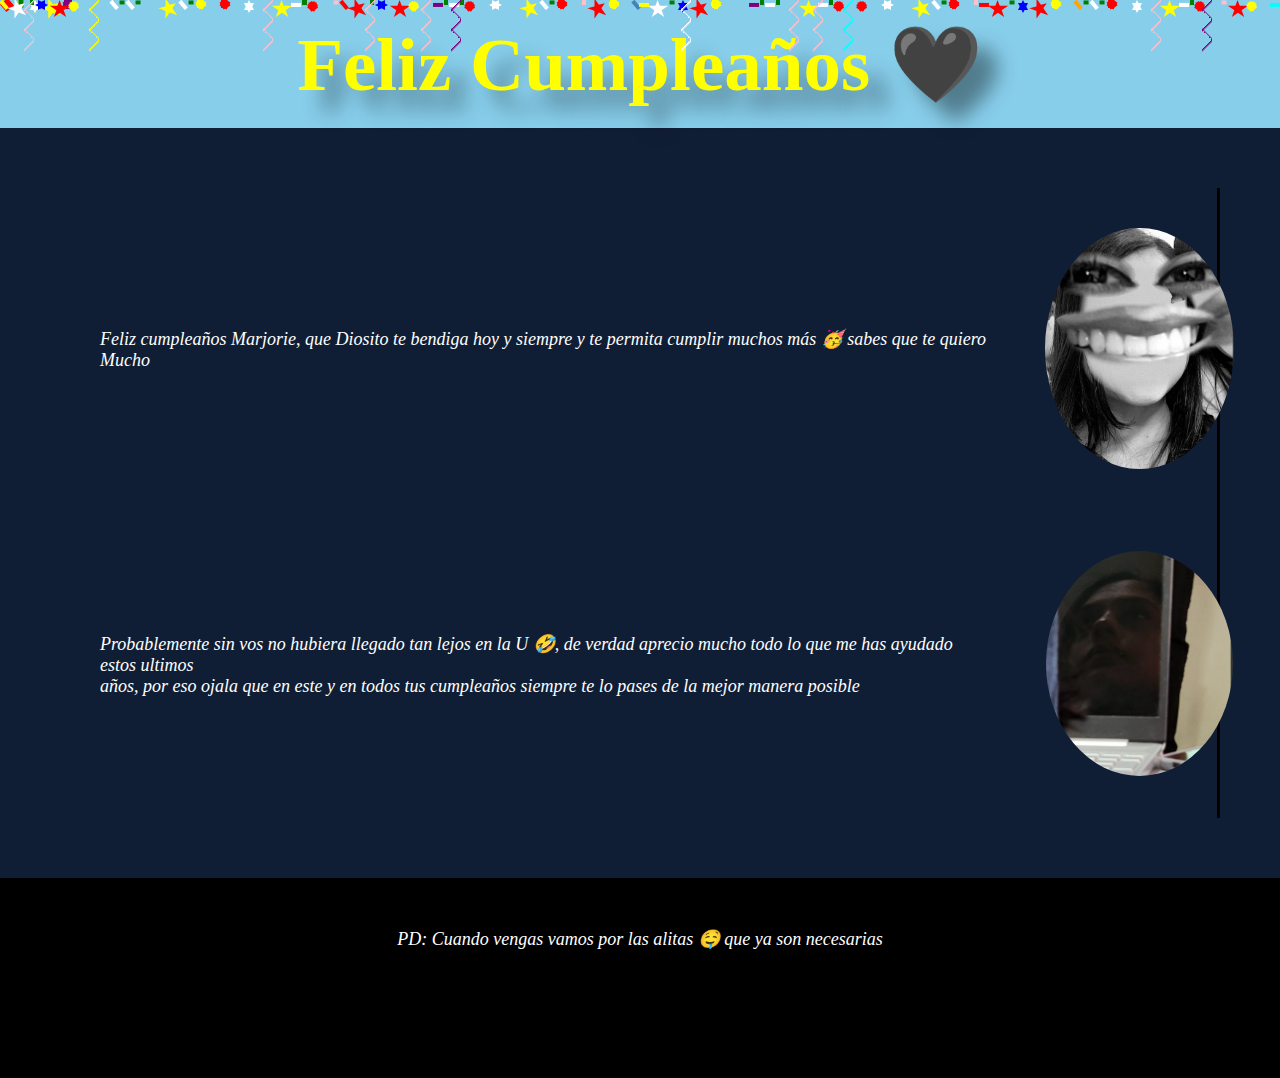
<file: index.html>
<!DOCTYPE html>
<html>
<head>
	<title>HAPPY BIRTHDAY</title>
	<link rel="stylesheet" type="text/css" href="estilo.css">
</head>
<body>
	<!DOCTYPE html>
<html lang="en">
  <head>
    <meta charset="UTF-8" />
    <meta http-equiv="X-UA-Compatible" content="IE=edge" />
    <meta name="viewport" content="width=device-width, initial-scale=1.0" />
    <link rel="stylesheet" href="style.css" />
    <title>Confetti</title>
  </head>
  <body>

    <div class="confetti-container">
      <div class="confetti">
        <i class="square"></i>
        <i class="rectangle"></i>
        <i class="hexagram"></i>
        <i class="pentagram"></i>
        <i class="dodecagram"></i>
        <i class="wavy-line"></i>
      </div>
    </div>
    <div class="confetti-container">
      <div class="confetti">
        <i style="--bg: red; --speed: 20" class="square"></i>
        <i style="--bg: green; --speed: 24" class="rectangle"></i>
        <i style="--bg: white; --speed: 13" class="hexagram"></i>
        <i style="--bg: yellow; --speed: 10" class="pentagram"></i>
        <i style="--bg: purple; --speed: 17" class="dodecagram"></i>
        <i style="--bg: pink; --speed: 15" class="wavy-line"></i>
      </div>
</div>
<div class="confetti-container">
      <div class="confetti">
        <i style="--speed: 10; --bg: yellow" class="square"></i>
        <i style="--speed: 18; --bg: white" class="pentagram"></i>
        <i style="--speed: 29; --bg: green" class="rectangle"></i>
        <i style="--speed: 17; --bg: blue" class="hexagram"></i>
        <i style="--speed: 33; --bg: red" class="pentagram"></i>
        <i style="--speed: 26; --bg: yellow" class="dodecagram"></i>
        <i style="--speed: 24; --bg: pink" class="wavy-line"> </i>
        <i style="--speed: 5; --bg: blue" class="wavy-line"></i>
        <i style="--speed: 40; --bg: white" class="square"></i>
        <i style="--speed: 17; --bg: green" class="rectangle"></i>
        <i style="--speed: 25; --bg: white" class="square"></i>
        <i style="--speed: 18; --bg: green" class="rectangle"></i>
        <i style="--speed: 15; --bg: yellow" class="wavy-line"> </i>
        <i style="--speed: 32; --bg: yellow" class="pentagram"></i>
        <i style="--speed: 25; --bg: white" class="square"></i>
        <i style="--speed: 18; --bg: green" class="rectangle"></i>
        <i style="--speed: 37; --bg: yellow" class="dodecagram"></i>
        <i style="--speed: 23; --bg: pink" class="wavy-line"></i>
        <i style="--speed: 37; --bg: red" class="dodecagram"></i>
        <i style="--speed: 37; --bg: pink" class="wavy-line"></i>
        <i style="--speed: 36; --bg: white" class="hexagram"></i>
        <i style="--speed: 32; --bg: green" class="wavy-line"></i>
        <i style="--speed: 32; --bg: yellow" class="pentagram"></i>
        <i style="--speed: 29; --bg: white" class="square"></i>
        <i style="--speed: 18; --bg: green" class="rectangle"></i>
        <i style="--speed: 37; --bg: red" class="dodecagram"></i>
        <i style="--speed: 23; --bg: pink" class="wavy-line"> </i>
        <i style="--speed: 30; --bg: pink" class="rectangle"></i>
        <i style="--speed: 30; --bg: red" class="square"></i>
        <i style="--speed: 18; --bg: red" class="pentagram"></i>
        <i style="--speed: 19; --bg: green" class="rectangle"></i>
        <i style="--speed: 16; --bg: blue" class="hexagram"></i>
        <i style="--speed: 23; --bg: red" class="pentagram"></i>
        <i style="--speed: 34; --bg: yellow" class="dodecagram"></i>
        <i style="--speed: 39; --bg: pink" class="wavy-line"></i>
        <i style="--speed: 40; --bg: purple" class="square"></i>
        <i style="--speed: 21; --bg: green" class="rectangle"></i>
        <i style="--speed: 14; --bg: white" class="square"></i>
        <i style="--speed: 38; --bg: green" class="rectangle"></i>
        <i style="--speed: 19; --bg: red" class="dodecagram"></i>
        <i style="--speed: 29; --bg: pink" class="wavy-line"> </i>
        <i style="--speed: 21; --bg: white" class="hexagram"></i>
        <i style="--speed: 17; --bg: purple" class="wavy-line"></i>
        <i style="--speed: 32; --bg: yellow" class="pentagram"></i>
        <i style="--speed: 23; --bg: white" class="square"></i>
        <i style="--speed: 18; --bg: green" class="rectangle"></i>
        <i style="--speed: 37; --bg: red" class="dodecagram"></i>
        <i style="--speed: 48; --bg: pink" class="wavy-line"> </i>
        <i style="--speed: 38; --bg: pink" class="rectangle"></i>
        <i style="--speed: 13; --bg: red" class="pentagram"></i>
        <i style="--speed: 49; --bg: yellow" class="dodecagram"></i>
        <i style="--speed: 19; --bg: cyan" class="wavy-line"></i>
        <i style="--speed: 15; --bg: steelblue" class="square"></i>
        <i style="--speed: 10; --bg: yellow" class="square"></i>
        <i style="--speed: 18; --bg: white" class="pentagram"></i>
        <i style="--speed: 29; --bg: green" class="rectangle"></i>
        <i style="--speed: 17; --bg: blue" class="hexagram"></i>
        <i style="--speed: 33; --bg: red" class="pentagram"></i>
        <i style="--speed: 26; --bg: yellow" class="dodecagram"></i>
        <i style="--speed: 24; --bg: pink" class="wavy-line"> </i>
        <i style="--speed: 5; --bg: white" class="wavy-line"></i>
        <i style="--speed: 40; --bg: purple" class="square"></i>
        <i style="--speed: 17; --bg: green" class="rectangle"></i>
        <i style="--speed: 25; --bg: white" class="square"></i>
        <i style="--speed: 18; --bg: green" class="rectangle"></i>
        <i style="--speed: 15; --bg: cyan" class="wavy-line"> </i>
        <i style="--speed: 32; --bg: yellow" class="pentagram"></i>
        <i style="--speed: 45; --bg: white" class="square"></i>
        <i style="--speed: 18; --bg: green" class="rectangle"></i>
        <i style="--speed: 37; --bg: red" class="dodecagram"></i>
        <i style="--speed: 23; --bg: pink" class="wavy-line"> </i>
        <i style="--speed: 37; --bg: red" class="dodecagram"></i>
        <i style="--speed: 37; --bg: pink" class="wavy-line"> </i>
        <i style="--speed: 26; --bg: white" class="hexagram"></i>
        <i style="--speed: 32; --bg: cyan" class="wavy-line"></i>
        <i style="--speed: 32; --bg: yellow" class="pentagram"></i>
        <i style="--speed: 45; --bg: white" class="square"></i>
        <i style="--speed: 18; --bg: green" class="rectangle"></i>
        <i style="--speed: 37; --bg: red" class="dodecagram"></i>
        <i style="--speed: 23; --bg: pink" class="wavy-line"> </i>
        <i style="--speed: 50; --bg: pink" class="rectangle"></i>
        <i style="--speed: 30; --bg: red" class="square"></i>
        <i style="--speed: 18; --bg: red" class="pentagram"></i>
        <i style="--speed: 19; --bg: green" class="rectangle"></i>
        <i style="--speed: 16; --bg: blue" class="hexagram"></i>
        <i style="--speed: 23; --bg: red" class="pentagram"></i>
        <i style="--speed: 33; --bg: yellow" class="dodecagram"></i>
        <i style="--speed: 39; --bg: white" class="wavy-line"></i>
        <i style="--speed: 40; --bg: orange" class="square"></i>
        <i style="--speed: 21; --bg: green" class="rectangle"></i>
        <i style="--speed: 14; --bg: white" class="square"></i>
        <i style="--speed: 38; --bg: green" class="rectangle"></i>
        <i style="--speed: 19; --bg: red" class="dodecagram"></i>
        <i style="--speed: 29; --bg: pink" class="wavy-line"> </i>
        <i style="--speed: 34; --bg: white" class="hexagram"></i>
        <i style="--speed: 17; --bg: indigo" class="wavy-line"></i>
        <i style="--speed: 32; --bg: yellow" class="pentagram"></i>
        <i style="--speed: 23; --bg: white" class="square"></i>
        <i style="--speed: 18; --bg: green" class="rectangle"></i>
        <i style="--speed: 37; --bg: red" class="dodecagram"></i>
        <i style="--speed: 48; --bg: pink" class="wavy-line"> </i>
        <i style="--speed: 38; --bg: pink" class="rectangle"></i>
        <i style="--speed: 13; --bg: red" class="pentagram"></i>
        <i style="--speed: 49; --bg: yellow" class="dodecagram"></i>
        <i style="--speed: 19; --bg: purple" class="wavy-line"></i>
        <i style="--speed: 15; --bg: cyan" class="square"></i>
    </div>
</div>
  </body>
</html>
	<h1>Feliz Cumpleaños 🖤</h1>
		<nav>
		</nav>
		<div class="contenido">
			<div class="articulos">
				<div class="secciones">
					<div>
						<h2></h2>
						<p>Feliz cumpleaños Marjorie, que Diosito te bendiga hoy y siempre y te permita cumplir muchos más 🥳 sabes que te quiero Mucho</p>
					</div>
					<div>
						<img src="imagenes/MG.jpg">
					</div>
				</div>
				<div class="secciones">
					<div>
						<p>Probablemente sin vos no hubiera llegado tan lejos en la U 🤣, de verdad aprecio mucho todo lo que me has ayudado estos ultimos <br>
						años, por eso ojala que en este y en todos tus cumpleaños siempre te lo pases de la mejor manera posible</p>
					</div>
					<div>
						<img src="imagenes/MG2.jpg">
					</div>
				</div>
			</div>
			<div class="menu-secunadrio">
			</div>
		</div>
		<footer>
			<p>PD: Cuando vengas vamos por las alitas 🤤 que ya son necesarias</p>
		</footer>
</body>
</html>
</file>
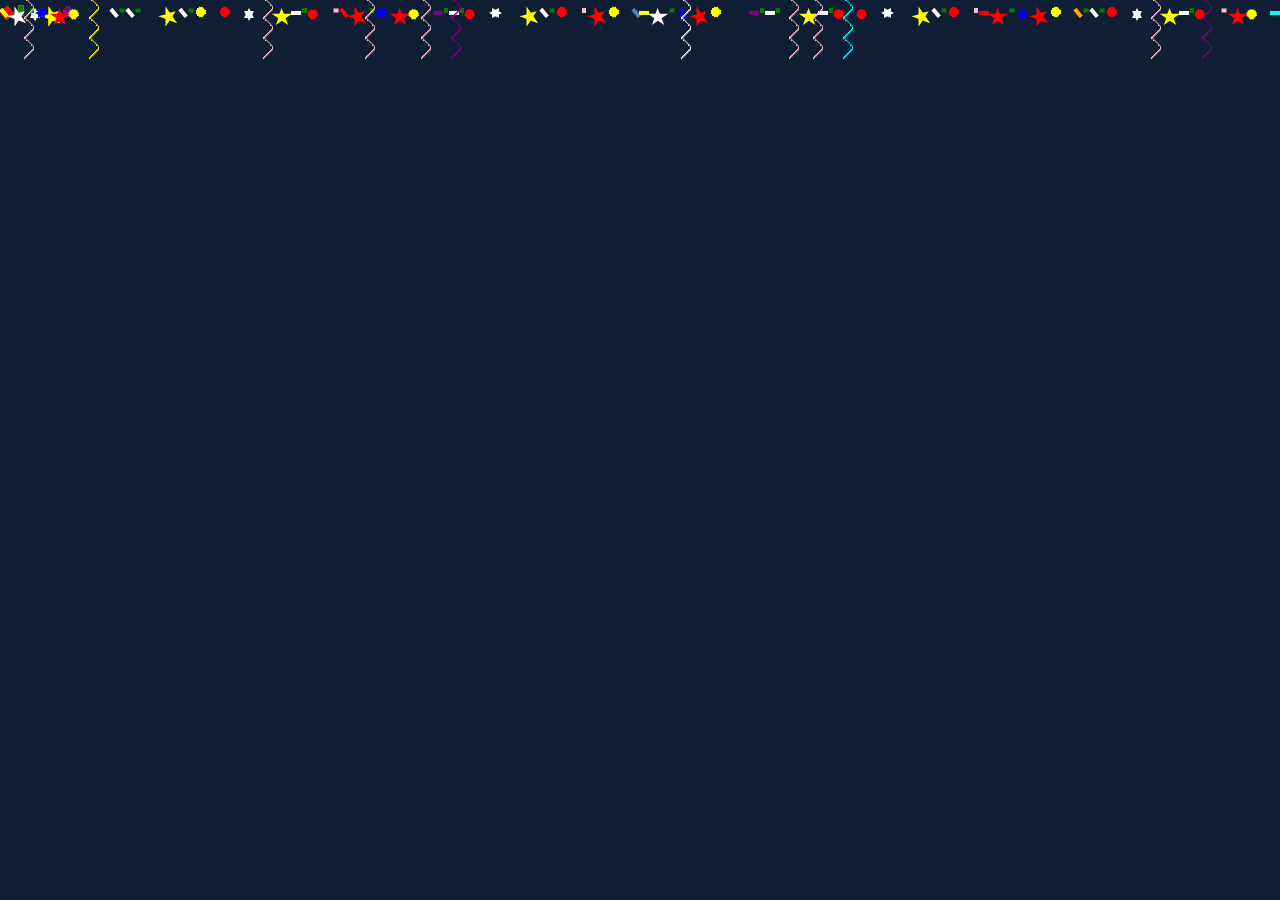
<file: Menu1.html>
<!DOCTYPE html>
<html lang="en">
  <head>
    <meta charset="UTF-8" />
    <meta http-equiv="X-UA-Compatible" content="IE=edge" />
    <meta name="viewport" content="width=device-width, initial-scale=1.0" />
    <link rel="stylesheet" href="style.css" />
    <title>Confetti</title>
  </head>
  <body>

    <div class="confetti-container">
      <div class="confetti">
        <i class="square"></i>
        <i class="rectangle"></i>
        <i class="hexagram"></i>
        <i class="pentagram"></i>
        <i class="dodecagram"></i>
        <i class="wavy-line"></i>
      </div>
    </div>
    <div class="confetti-container">
      <div class="confetti">
        <i style="--bg: red; --speed: 20" class="square"></i>
        <i style="--bg: green; --speed: 24" class="rectangle"></i>
        <i style="--bg: white; --speed: 13" class="hexagram"></i>
        <i style="--bg: yellow; --speed: 10" class="pentagram"></i>
        <i style="--bg: purple; --speed: 17" class="dodecagram"></i>
        <i style="--bg: pink; --speed: 15" class="wavy-line"></i>
      </div>
</div>
<div class="confetti-container">
      <div class="confetti">
        <i style="--speed: 10; --bg: yellow" class="square"></i>
        <i style="--speed: 18; --bg: white" class="pentagram"></i>
        <i style="--speed: 29; --bg: green" class="rectangle"></i>
        <i style="--speed: 17; --bg: blue" class="hexagram"></i>
        <i style="--speed: 33; --bg: red" class="pentagram"></i>
        <i style="--speed: 26; --bg: yellow" class="dodecagram"></i>
        <i style="--speed: 24; --bg: pink" class="wavy-line"> </i>
        <i style="--speed: 5; --bg: blue" class="wavy-line"></i>
        <i style="--speed: 40; --bg: white" class="square"></i>
        <i style="--speed: 17; --bg: green" class="rectangle"></i>
        <i style="--speed: 25; --bg: white" class="square"></i>
        <i style="--speed: 18; --bg: green" class="rectangle"></i>
        <i style="--speed: 15; --bg: yellow" class="wavy-line"> </i>
        <i style="--speed: 32; --bg: yellow" class="pentagram"></i>
        <i style="--speed: 25; --bg: white" class="square"></i>
        <i style="--speed: 18; --bg: green" class="rectangle"></i>
        <i style="--speed: 37; --bg: yellow" class="dodecagram"></i>
        <i style="--speed: 23; --bg: pink" class="wavy-line"></i>
        <i style="--speed: 37; --bg: red" class="dodecagram"></i>
        <i style="--speed: 37; --bg: pink" class="wavy-line"></i>
        <i style="--speed: 36; --bg: white" class="hexagram"></i>
        <i style="--speed: 32; --bg: green" class="wavy-line"></i>
        <i style="--speed: 32; --bg: yellow" class="pentagram"></i>
        <i style="--speed: 29; --bg: white" class="square"></i>
        <i style="--speed: 18; --bg: green" class="rectangle"></i>
        <i style="--speed: 37; --bg: red" class="dodecagram"></i>
        <i style="--speed: 23; --bg: pink" class="wavy-line"> </i>
        <i style="--speed: 30; --bg: pink" class="rectangle"></i>
        <i style="--speed: 30; --bg: red" class="square"></i>
        <i style="--speed: 18; --bg: red" class="pentagram"></i>
        <i style="--speed: 19; --bg: green" class="rectangle"></i>
        <i style="--speed: 16; --bg: blue" class="hexagram"></i>
        <i style="--speed: 23; --bg: red" class="pentagram"></i>
        <i style="--speed: 34; --bg: yellow" class="dodecagram"></i>
        <i style="--speed: 39; --bg: pink" class="wavy-line"></i>
        <i style="--speed: 40; --bg: purple" class="square"></i>
        <i style="--speed: 21; --bg: green" class="rectangle"></i>
        <i style="--speed: 14; --bg: white" class="square"></i>
        <i style="--speed: 38; --bg: green" class="rectangle"></i>
        <i style="--speed: 19; --bg: red" class="dodecagram"></i>
        <i style="--speed: 29; --bg: pink" class="wavy-line"> </i>
        <i style="--speed: 21; --bg: white" class="hexagram"></i>
        <i style="--speed: 17; --bg: purple" class="wavy-line"></i>
        <i style="--speed: 32; --bg: yellow" class="pentagram"></i>
        <i style="--speed: 23; --bg: white" class="square"></i>
        <i style="--speed: 18; --bg: green" class="rectangle"></i>
        <i style="--speed: 37; --bg: red" class="dodecagram"></i>
        <i style="--speed: 48; --bg: pink" class="wavy-line"> </i>
        <i style="--speed: 38; --bg: pink" class="rectangle"></i>
        <i style="--speed: 13; --bg: red" class="pentagram"></i>
        <i style="--speed: 49; --bg: yellow" class="dodecagram"></i>
        <i style="--speed: 19; --bg: cyan" class="wavy-line"></i>
        <i style="--speed: 15; --bg: steelblue" class="square"></i>
        <i style="--speed: 10; --bg: yellow" class="square"></i>
        <i style="--speed: 18; --bg: white" class="pentagram"></i>
        <i style="--speed: 29; --bg: green" class="rectangle"></i>
        <i style="--speed: 17; --bg: blue" class="hexagram"></i>
        <i style="--speed: 33; --bg: red" class="pentagram"></i>
        <i style="--speed: 26; --bg: yellow" class="dodecagram"></i>
        <i style="--speed: 24; --bg: pink" class="wavy-line"> </i>
        <i style="--speed: 5; --bg: white" class="wavy-line"></i>
        <i style="--speed: 40; --bg: purple" class="square"></i>
        <i style="--speed: 17; --bg: green" class="rectangle"></i>
        <i style="--speed: 25; --bg: white" class="square"></i>
        <i style="--speed: 18; --bg: green" class="rectangle"></i>
        <i style="--speed: 15; --bg: cyan" class="wavy-line"> </i>
        <i style="--speed: 32; --bg: yellow" class="pentagram"></i>
        <i style="--speed: 45; --bg: white" class="square"></i>
        <i style="--speed: 18; --bg: green" class="rectangle"></i>
        <i style="--speed: 37; --bg: red" class="dodecagram"></i>
        <i style="--speed: 23; --bg: pink" class="wavy-line"> </i>
        <i style="--speed: 37; --bg: red" class="dodecagram"></i>
        <i style="--speed: 37; --bg: pink" class="wavy-line"> </i>
        <i style="--speed: 26; --bg: white" class="hexagram"></i>
        <i style="--speed: 32; --bg: cyan" class="wavy-line"></i>
        <i style="--speed: 32; --bg: yellow" class="pentagram"></i>
        <i style="--speed: 45; --bg: white" class="square"></i>
        <i style="--speed: 18; --bg: green" class="rectangle"></i>
        <i style="--speed: 37; --bg: red" class="dodecagram"></i>
        <i style="--speed: 23; --bg: pink" class="wavy-line"> </i>
        <i style="--speed: 50; --bg: pink" class="rectangle"></i>
        <i style="--speed: 30; --bg: red" class="square"></i>
        <i style="--speed: 18; --bg: red" class="pentagram"></i>
        <i style="--speed: 19; --bg: green" class="rectangle"></i>
        <i style="--speed: 16; --bg: blue" class="hexagram"></i>
        <i style="--speed: 23; --bg: red" class="pentagram"></i>
        <i style="--speed: 33; --bg: yellow" class="dodecagram"></i>
        <i style="--speed: 39; --bg: white" class="wavy-line"></i>
        <i style="--speed: 40; --bg: orange" class="square"></i>
        <i style="--speed: 21; --bg: green" class="rectangle"></i>
        <i style="--speed: 14; --bg: white" class="square"></i>
        <i style="--speed: 38; --bg: green" class="rectangle"></i>
        <i style="--speed: 19; --bg: red" class="dodecagram"></i>
        <i style="--speed: 29; --bg: pink" class="wavy-line"> </i>
        <i style="--speed: 34; --bg: white" class="hexagram"></i>
        <i style="--speed: 17; --bg: indigo" class="wavy-line"></i>
        <i style="--speed: 32; --bg: yellow" class="pentagram"></i>
        <i style="--speed: 23; --bg: white" class="square"></i>
        <i style="--speed: 18; --bg: green" class="rectangle"></i>
        <i style="--speed: 37; --bg: red" class="dodecagram"></i>
        <i style="--speed: 48; --bg: pink" class="wavy-line"> </i>
        <i style="--speed: 38; --bg: pink" class="rectangle"></i>
        <i style="--speed: 13; --bg: red" class="pentagram"></i>
        <i style="--speed: 49; --bg: yellow" class="dodecagram"></i>
        <i style="--speed: 19; --bg: purple" class="wavy-line"></i>
        <i style="--speed: 15; --bg: cyan" class="square"></i>
    </div>
</div>
  </body>
</html>
</file>
<file: estilo.css>
*{
	padding: 0;
	margin: 0;
}
h1 {
	text-align: center;
	background-color: skyblue;
	color: yellow;
	padding: 20px;
	font-size: 75px;
	text-shadow: 20px 20px 20px rgba(0, 0, 0, 0.4);
}

nav ul{
		background-color: gray;
		width: 100%;
		list-style: none;
		text-align: center;
	  }

nav li {
	display:  inline-flex;;
}

nav a{
	text-decoration: none;
	color: white;
	padding: 10px;
	width: 150px;
}

nav li:hover {
	background-color: black;
}
p {
	color: white;
	font-style: italic;
	font-size: 18px;
}

h2{
	color: white;
	font-size: 50px;
}

img{
	width: 200px;
	height: auto;
	border-radius: 50%;
	object-fit: cover;
	position: relative;
	margin-left: 30%;
	max-width: 100%
}
.contenido {
	display: flex;
	margin: 60px;
}
.articulos {
	width: 100%;
	border-right: 3px solid black;
}
.secciones {
	display: flex;
	align-items: center;
	padding: 40px;
}
.menu-secundario{
	width: 20%;
	margin-top: 60px;
}
.menu-secunadrio a {
	display: block;
	text-align: center;
	color: black;
	margin-bottom: 20px
}
footer{
	width: 100%;
	height: 200px;
	background-color: black;
	color: white;
	margin-top: 40px;
}
footer p{
	text-align: center;
	padding: 50px;
}

:root {
  --bg: yellow;
}

html,
body {
  background-color: #101e35;
  font-size: 10px; /* Makes 1rem = 10px */
}
label {
  color: white;
  font-size: 1.5rem;
}
input {
  width: 40px;
  height: 40px;
  cursor: pointer;
}
.confetti-container {
  user-select: none;
  pointer-events: none;
  z-index: 10;
}

.confetti {
  position: fixed;
  left: 0;
  right: 0;
  display: flex;
}

.confetti .square {
  width: 1rem;
  height: 1rem;
  background-color: var(--bg);
  transform: rotate(140deg);
}

.confetti .rectangle {
  width: 1rem;
  height: 0.5rem;
  background-color: var(--bg);
}

.confetti .hexagram {
  width: 0;
  height: 0;
  border-left: 0.5rem solid transparent;
  border-right: 0.5rem solid transparent;
  border-bottom: 1rem solid var(--bg);
  position: relative;
}

.confetti .hexagram:after {
  content: "";
  width: 0;
  height: 0;
  border-left: 0.5rem solid transparent;
  border-right: 0.5rem solid transparent;
  border-top: 1rem solid var(--bg);
  position: absolute;
  top: 0.33rem;
  left: -0.5rem;
}

.confetti .pentagram {
  width: 0rem;
  height: 0rem;
  display: block;
  margin: 0.5rem 0;
  border-right: 1rem solid transparent;
  border-bottom: 0.7rem solid var(--bg);
  border-left: 1rem solid transparent;
  transform: rotate(35deg);
  position: relative;
}
.confetti .pentagram:before {
  border-bottom: 0.8rem solid var(--bg);
  border-left: 0.3rem solid transparent;
  border-right: 0.3rem solid transparent;
  position: absolute;
  height: 0;
  width: 0;
  top: -0.45rem;
  left: -0.65rem;
  display: block;
  content: "";
  transform: rotate(-35deg);
}
.confetti .pentagram:after {
  position: absolute;
  display: block;
  color: var(--bg);
  top: 0.03rem;
  left: -1.05rem;
  width: 0rem;
  height: 0rem;
  border-right: 1rem solid transparent;
  border-bottom: 0.7rem solid var(--bg);
  border-left: 1rem solid transparent;
  transform: rotate(-70deg);
  content: "";
}

.confetti .dodecagram {
  background: var(--bg);
  width: 8px;
  height: 8px;
  position: relative;
}

.confetti .dodecagram:before {
  content: "";
  height: 8px;
  width: 8px;
  background: var(--bg);
  transform: rotate(30deg);
  position: absolute;
  top: 0;
  left: 0;
}
.confetti .dodecagram:after {
  content: "";
  height: 8px;
  width: 8px;
  background: var(--bg);
  transform: rotate(60deg);
  position: absolute;
  top: 0;
  left: 0;
}

.confetti .wavy-line {
  position: relative;
}
.confetti .wavy-line::after,
.confetti .wavy-line::before {
  content: "";
  height: 10px;
  width: 80px;
  background-size: 20px 10px;
  position: absolute;
  left: -9rem;
  transform: rotate(90deg);
}

.confetti .wavy-line::before {
  background-image: linear-gradient(
    45deg,
    transparent,
    transparent 50%,
    var(--bg) 50%,
    transparent 60%
  );
  top: 1rem;
}
.confetti .wavy-line::after {
  background-image: linear-gradient(
    -45deg,
    transparent,
    transparent 50%,
    var(--bg) 50%,
    transparent 60%
  );
}

.confetti i {
  width: 3rem;
  height: 3rem;
  margin: 0 0.2rem;
  animation-name: confetti;
  animation-timing-function: linear;
  animation-iteration-count: infinite;
  animation-duration: calc(60s / var(--speed));
}

.confetti i:nth-child(even) {
  transform: rotate(90deg);
}

@keyframes confetti {
  0% {
    transform: translateY(-100vh);
  }

  100% {
    transform: translateY(100vh);
  }
}
</file>
<file: style.css>
:root {
  --bg: yellow;
}

html,
body {
  background-color: #101e35;
  font-size: 10px; /* Makes 1rem = 10px */
}
label {
  color: white;
  font-size: 1.5rem;
}
input {
  width: 40px;
  height: 40px;
  cursor: pointer;
}
.confetti-container {
  user-select: none;
  pointer-events: none;
  z-index: 10;
}

.confetti {
  position: fixed;
  left: 0;
  right: 0;
  display: flex;
}

.confetti .square {
  width: 1rem;
  height: 1rem;
  background-color: var(--bg);
  transform: rotate(140deg);
}

.confetti .rectangle {
  width: 1rem;
  height: 0.5rem;
  background-color: var(--bg);
}

.confetti .hexagram {
  width: 0;
  height: 0;
  border-left: 0.5rem solid transparent;
  border-right: 0.5rem solid transparent;
  border-bottom: 1rem solid var(--bg);
  position: relative;
}

.confetti .hexagram:after {
  content: "";
  width: 0;
  height: 0;
  border-left: 0.5rem solid transparent;
  border-right: 0.5rem solid transparent;
  border-top: 1rem solid var(--bg);
  position: absolute;
  top: 0.33rem;
  left: -0.5rem;
}

.confetti .pentagram {
  width: 0rem;
  height: 0rem;
  display: block;
  margin: 0.5rem 0;
  border-right: 1rem solid transparent;
  border-bottom: 0.7rem solid var(--bg);
  border-left: 1rem solid transparent;
  transform: rotate(35deg);
  position: relative;
}
.confetti .pentagram:before {
  border-bottom: 0.8rem solid var(--bg);
  border-left: 0.3rem solid transparent;
  border-right: 0.3rem solid transparent;
  position: absolute;
  height: 0;
  width: 0;
  top: -0.45rem;
  left: -0.65rem;
  display: block;
  content: "";
  transform: rotate(-35deg);
}
.confetti .pentagram:after {
  position: absolute;
  display: block;
  color: var(--bg);
  top: 0.03rem;
  left: -1.05rem;
  width: 0rem;
  height: 0rem;
  border-right: 1rem solid transparent;
  border-bottom: 0.7rem solid var(--bg);
  border-left: 1rem solid transparent;
  transform: rotate(-70deg);
  content: "";
}

.confetti .dodecagram {
  background: var(--bg);
  width: 8px;
  height: 8px;
  position: relative;
}

.confetti .dodecagram:before {
  content: "";
  height: 8px;
  width: 8px;
  background: var(--bg);
  transform: rotate(30deg);
  position: absolute;
  top: 0;
  left: 0;
}
.confetti .dodecagram:after {
  content: "";
  height: 8px;
  width: 8px;
  background: var(--bg);
  transform: rotate(60deg);
  position: absolute;
  top: 0;
  left: 0;
}

.confetti .wavy-line {
  position: relative;
}
.confetti .wavy-line::after,
.confetti .wavy-line::before {
  content: "";
  height: 10px;
  width: 80px;
  background-size: 20px 10px;
  position: absolute;
  left: -9rem;
  transform: rotate(90deg);
}

.confetti .wavy-line::before {
  background-image: linear-gradient(
    45deg,
    transparent,
    transparent 50%,
    var(--bg) 50%,
    transparent 60%
  );
  top: 1rem;
}
.confetti .wavy-line::after {
  background-image: linear-gradient(
    -45deg,
    transparent,
    transparent 50%,
    var(--bg) 50%,
    transparent 60%
  );
}

.confetti i {
  width: 3rem;
  height: 3rem;
  margin: 0 0.2rem;
  animation-name: confetti;
  animation-timing-function: linear;
  animation-iteration-count: infinite;
  animation-duration: calc(60s / var(--speed));
}

.confetti i:nth-child(even) {
  transform: rotate(90deg);
}

@keyframes confetti {
  0% {
    transform: translateY(-100vh);
  }

  100% {
    transform: translateY(100vh);
  }
}
</file>
